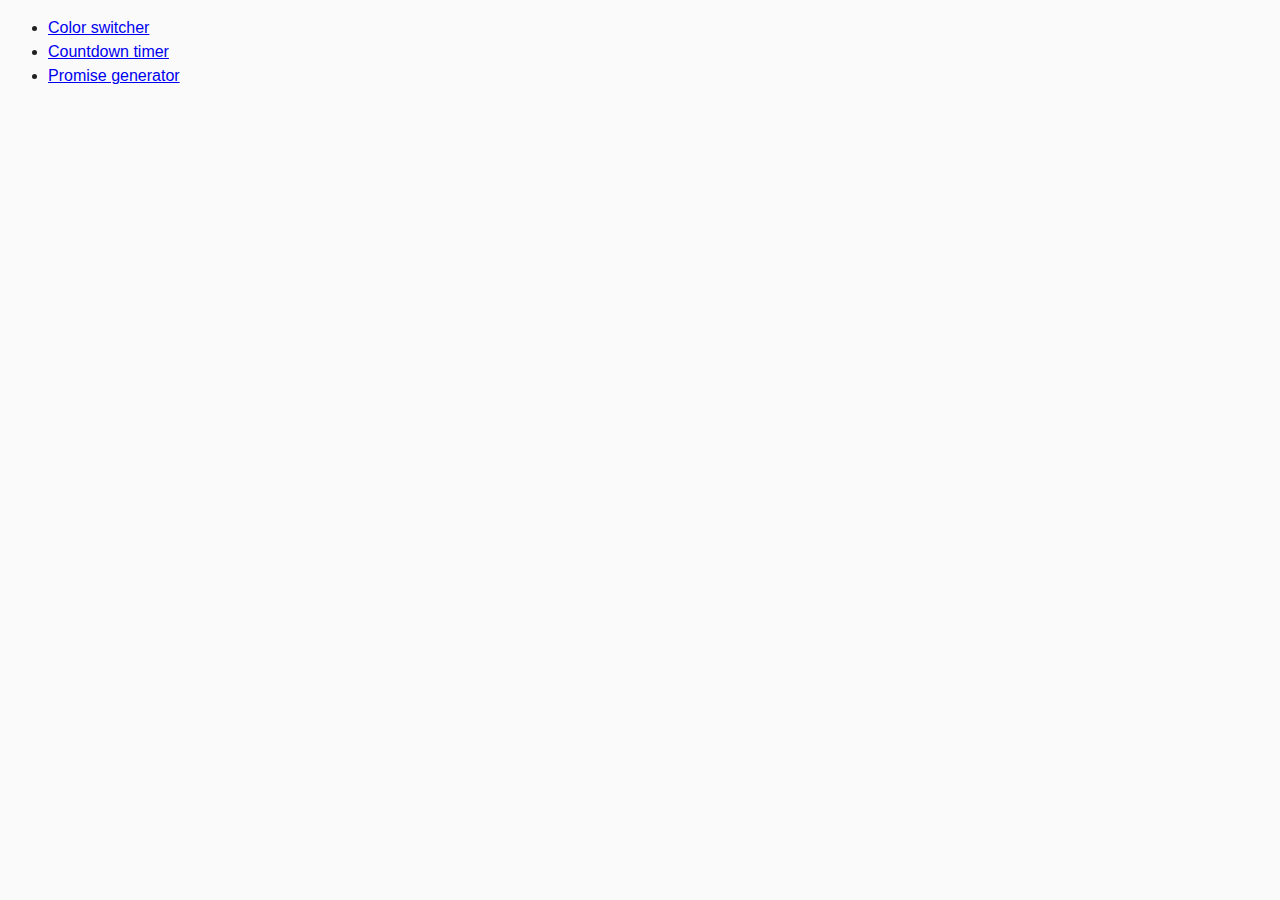
<file: src/index.html>
<!DOCTYPE html>
<html lang="en">
  <head>
    <meta charset="UTF-8" />
    <meta name="viewport" content="width=device-width, initial-scale=1.0" />
    <title>Homework 9</title>
    <link rel="stylesheet" href="css/common.css" />
  </head>
  <body>
    <ul>
      <li><a href="01-color-switcher.html">Color switcher</a></li>
      <li><a href="02-timer.html">Countdown timer</a></li>
      <li><a href="03-promises.html">Promise generator</a></li>
    </ul>
  </body>
</html>
</file>
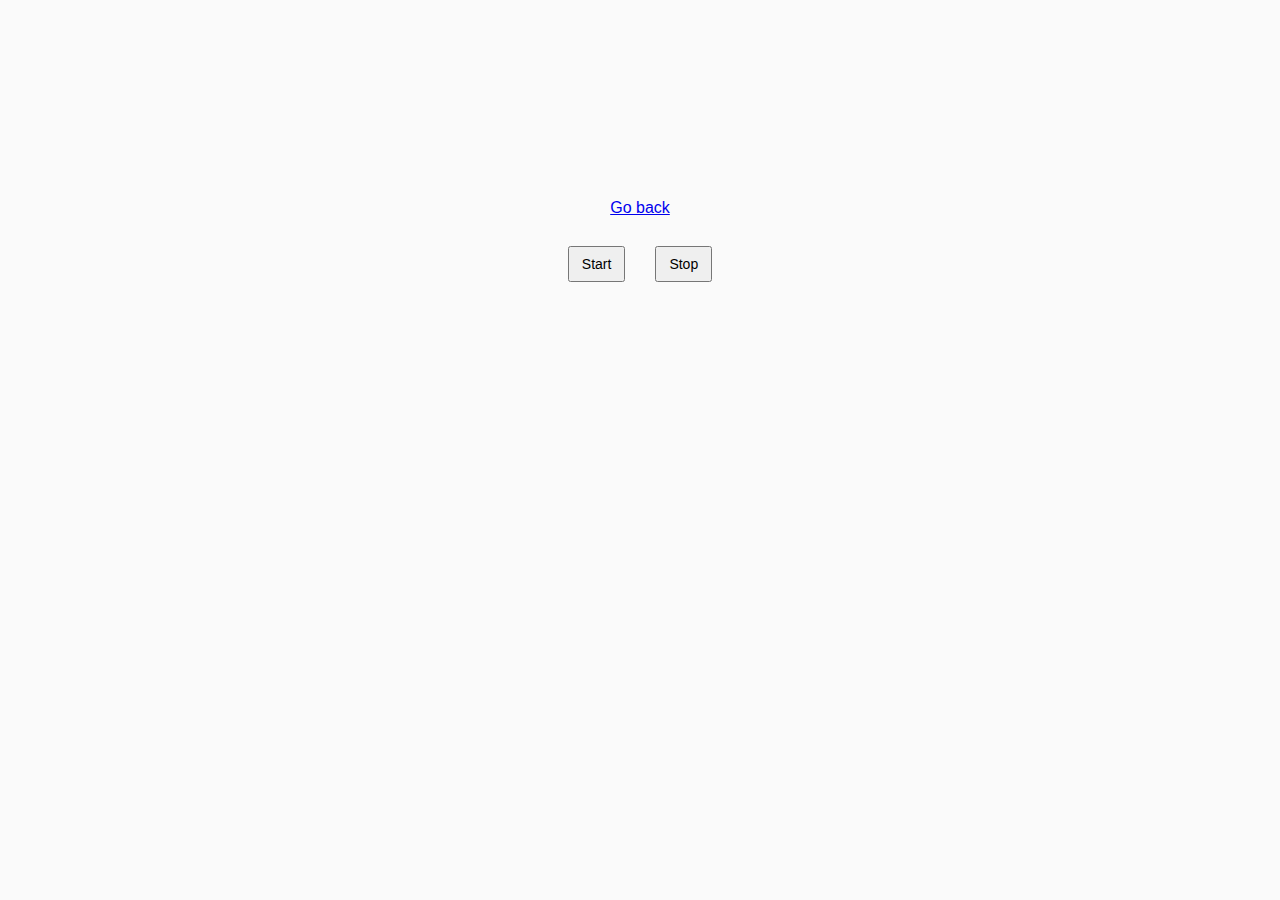
<file: src/01-color-switcher.html>
<!DOCTYPE html>
<html lang="en">
  <head>
    <meta charset="UTF-8" />
    <meta name="viewport" content="width=device-width, initial-scale=1.0" />
    <title>Color switcher</title>
    <link rel="stylesheet" href="css/common.css" />
  </head>
  <body>
    <div class="wraper">
      <p><a href="index.html">Go back</a></p>
      <div class="btn-wraper">
        <button type="button" data-start>Start</button>
        <button type="button" data-stop>Stop</button>
      </div>
    </div>
    <script src="js/01-color-switcher.js" type="module"></script>
  </body>
</html>
</file>
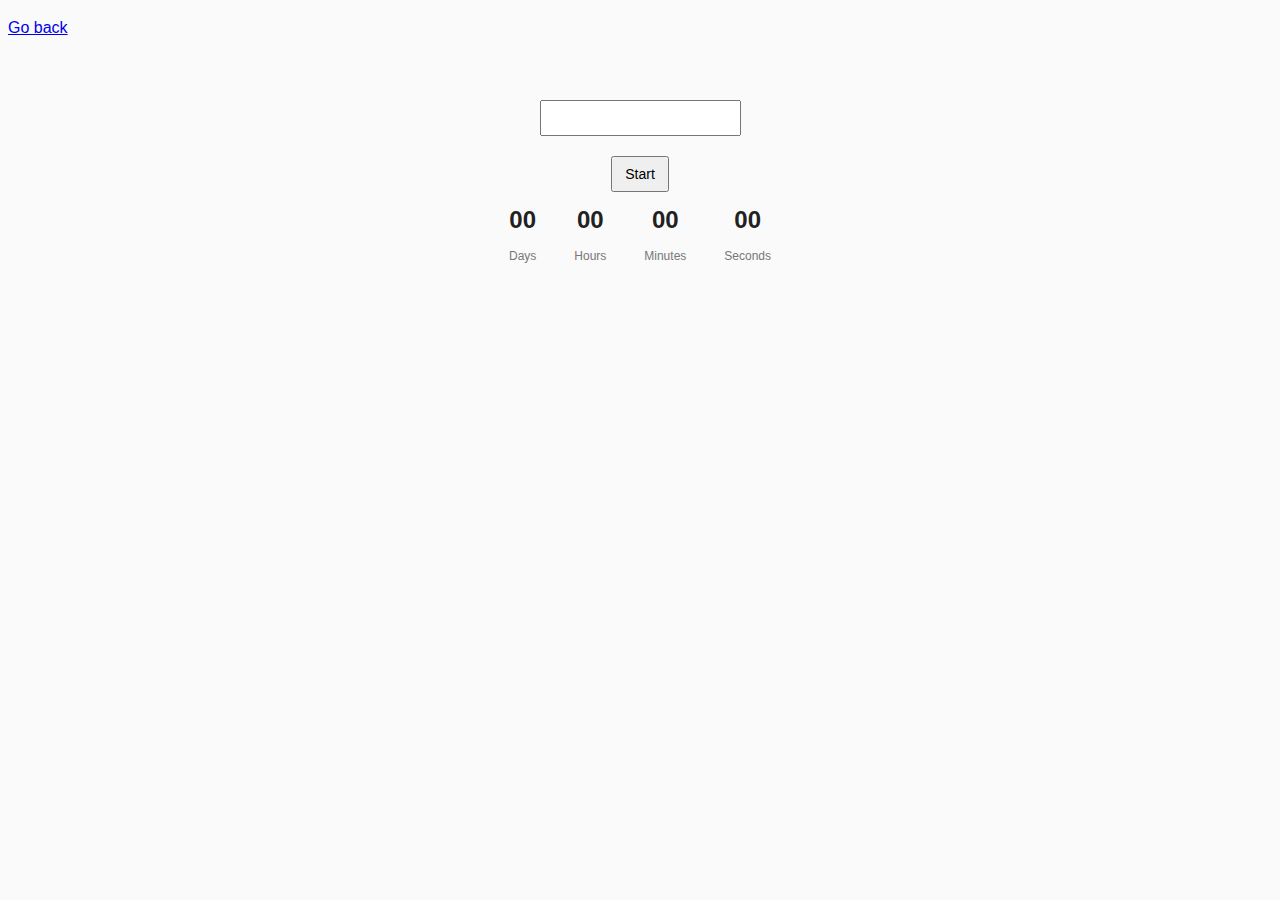
<file: src/02-timer.html>
<!DOCTYPE html>
<html lang="en">
  <head>
    <meta charset="UTF-8" />
    <meta name="viewport" content="width=device-width, initial-scale=1.0" />
    <title>Countdown timer</title>
    <link rel="stylesheet" href="css/common.css" />
  </head>
  <body>
    <p><a href="index.html">Go back</a></p>

    <div class="datetime-wrap">
      <input type="text" id="datetime-picker" />
      <button type="button" data-start>Start</button>
    </div>
    <div class="timer">
      <div class="field">
        <span class="value" data-days>00</span>
        <span class="label">Days</span>
      </div>
      <div class="field">
        <span class="value" data-hours>00</span>
        <span class="label">Hours</span>
      </div>
      <div class="field">
        <span class="value" data-minutes>00</span>
        <span class="label">Minutes</span>
      </div>
      <div class="field">
        <span class="value" data-seconds>00</span>
        <span class="label">Seconds</span>
      </div>
    </div>

    <script src="js/02-timer.js" type="module"></script>
  </body>
</html>
</file>
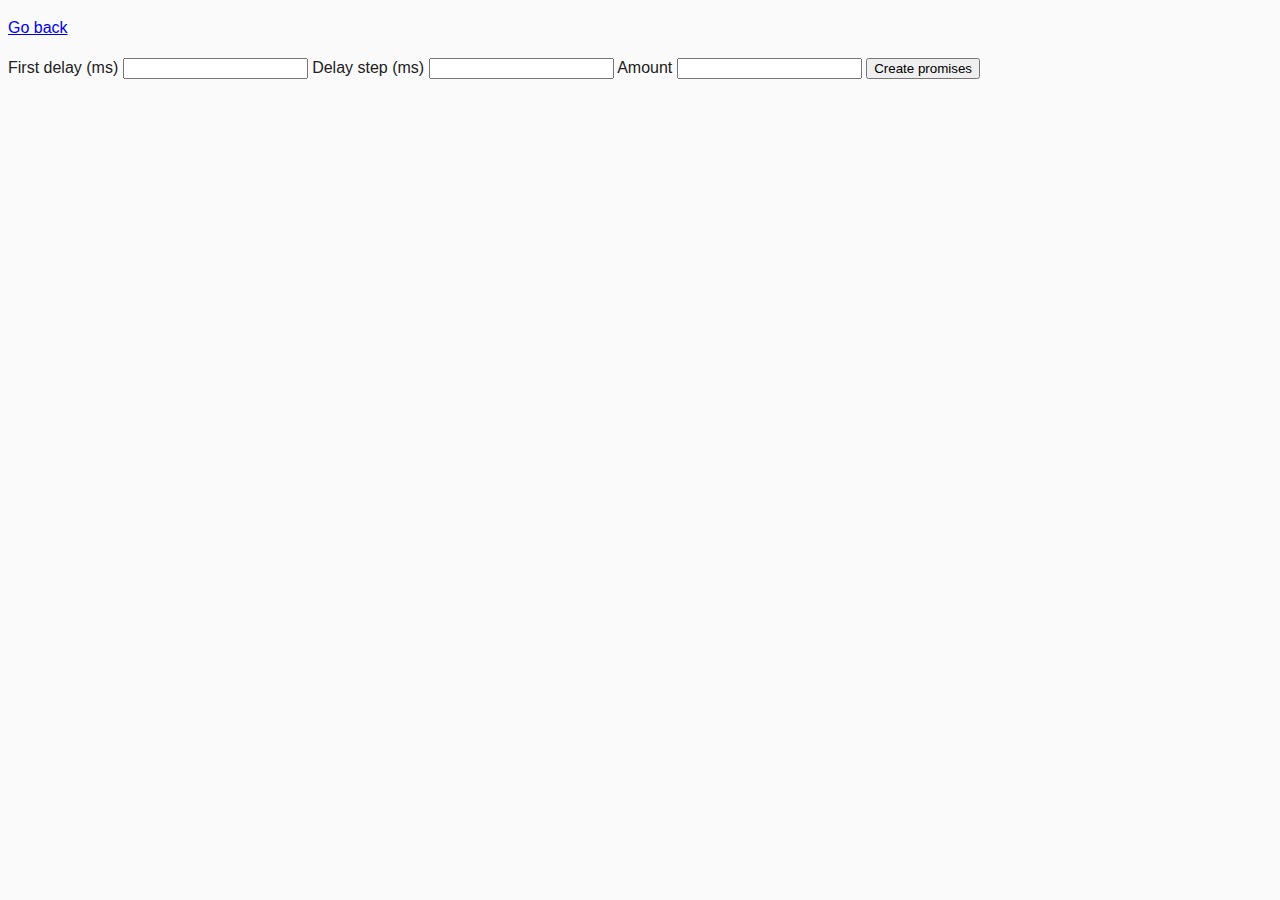
<file: src/03-promises.html>
<!DOCTYPE html>
<html lang="en">
  <head>
    <meta charset="UTF-8" />
    <meta name="viewport" content="width=device-width, initial-scale=1.0" />
    <title>Promise generator</title>
    <link rel="stylesheet" href="css/common.css" />
  </head>
  <body>
    <p><a href="index.html">Go back</a></p>

    <form class="form">
      <label>
        First delay (ms)
        <input type="number" name="delay" required />
      </label>
      <label>
        Delay step (ms)
        <input type="number" name="step" required />
      </label>
      <label>
        Amount
        <input type="number" name="amount" required />
      </label>
      <button type="submit">Create promises</button>
    </form>

    <script src="js/03-promises.js" type="module"></script>
  </body>
</html>
</file>
<file: src/css/common.css>
* {
  box-sizing: border-box;
}

body {
  font-family: -apple-system, BlinkMacSystemFont, 'Segoe UI', Roboto,
    Oxygen-Sans, Ubuntu, Cantarell, 'Helvetica Neue', sans-serif;
  -webkit-font-smoothing: antialiased;
  -moz-osx-font-smoothing: grayscale;
  background-color: #fafafa;
  color: #212121;
  line-height: 1.5;
}

img {
  display: block;
  max-width: 100%;
}

.wraper {
  margin-top: 20vh;
  display: flex;
  flex-direction: column;
  justify-content: center;
  align-items: center;
  gap: 10px;
}

.btn-wraper {
  display: flex;
  justify-content: center;
  align-items: center;
  gap: 30px;
}

.datetime-wrap {
  margin-top: 60px;
  display: flex;
  flex-direction: column;
  gap: 10px;
  justify-content: center;
  align-items: center;
}

#datetime-picker {
  margin-bottom: 10px;
  padding: 8px;
  font-size: 14px;
}

button[data-start],
button[data-stop] {
  padding: 8px 12px;
  font-size: 14px;
  cursor: pointer;
  margin-bottom: 10px;
}

.timer {
  display: flex;
  justify-content: space-around;
  max-width: 300px;
  margin: 0 auto;
}

.field {
  text-align: center;
}

.value {
  display: block;
  font-size: 24px;
  font-weight: bold;
  margin-bottom: 5px;
}

.label {
  font-size: 12px;
  color: #777;
}

.form {
  width: 100%;
}
</file>
